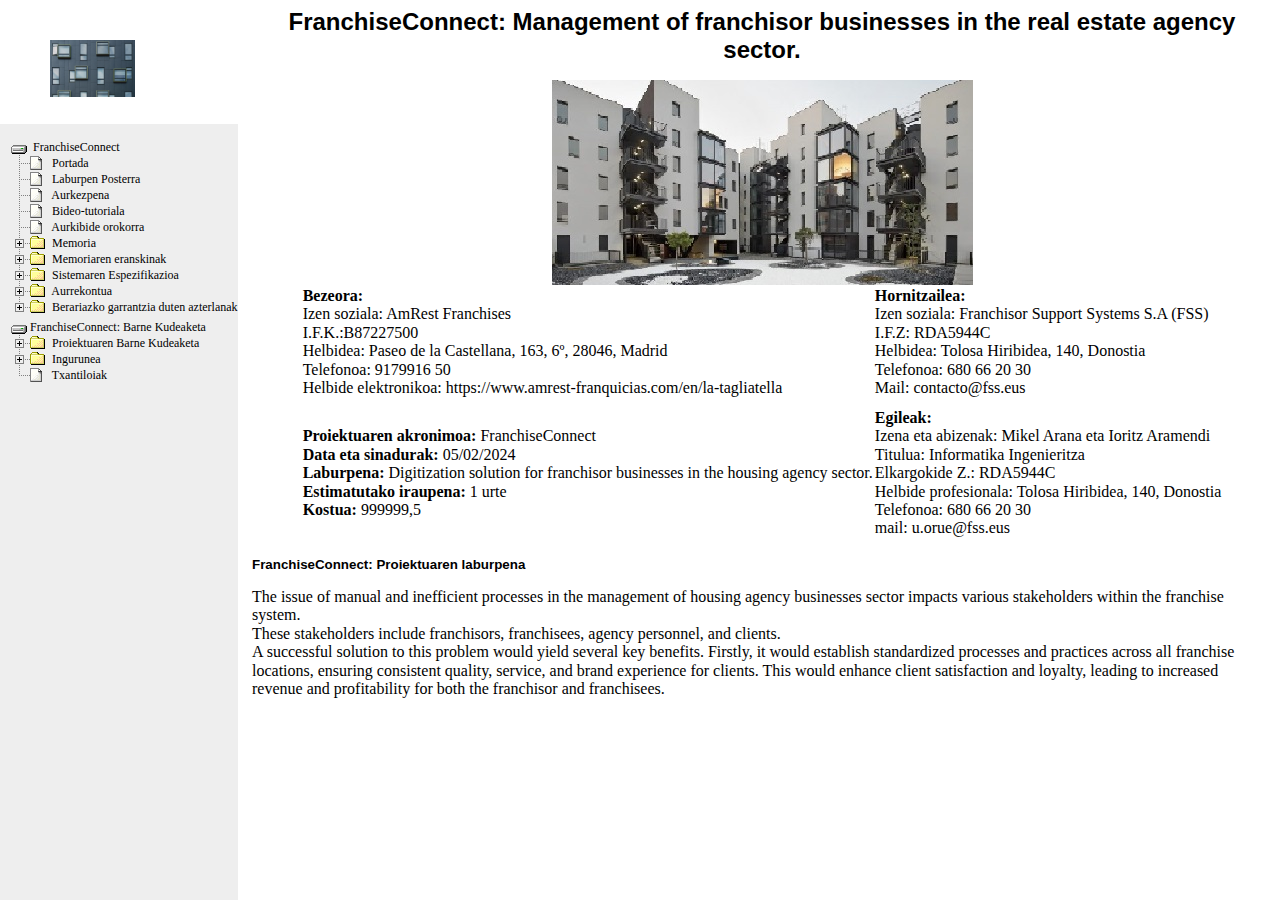
<file: index.htm>
<html>

	<head>
		<title>FranchiseConnect</title>
		<meta http-equiv="Content-Type" content="text/html; charset=iso-8859-1">
		<meta name="GENERATOR" content="Microsoft FrontPage 6.0">
		<meta name="ProgId" content="FrontPage.Editor.Document">
		<link rel="stylesheet" href="css/project.css" type="text/css">
	</head>

	<frameset rows="*">
	  <frameset cols="238,*">
		<frameset rows="118,80%">
		  <frame name="project_name" src="main/banner.htm" frameborder="0" scrolling="no">
		  <frame class="tree" name="contents" src="menu/project_tree.htm" border="0" frameborder="0" scrolling="yes">
		  <noframes>
			  <body>
				<p>This page uses frames, but your browser doesn't support them.</p>
			  </body>
		  </noframes>
		</frameset>
		<frameset rows="64%">	
			<frame name="principal" src="main/home_page.htm" frameborder="0" scrolling="no">
		</frameset>
	  </frameset>
	</frameset>
</html>
</file>
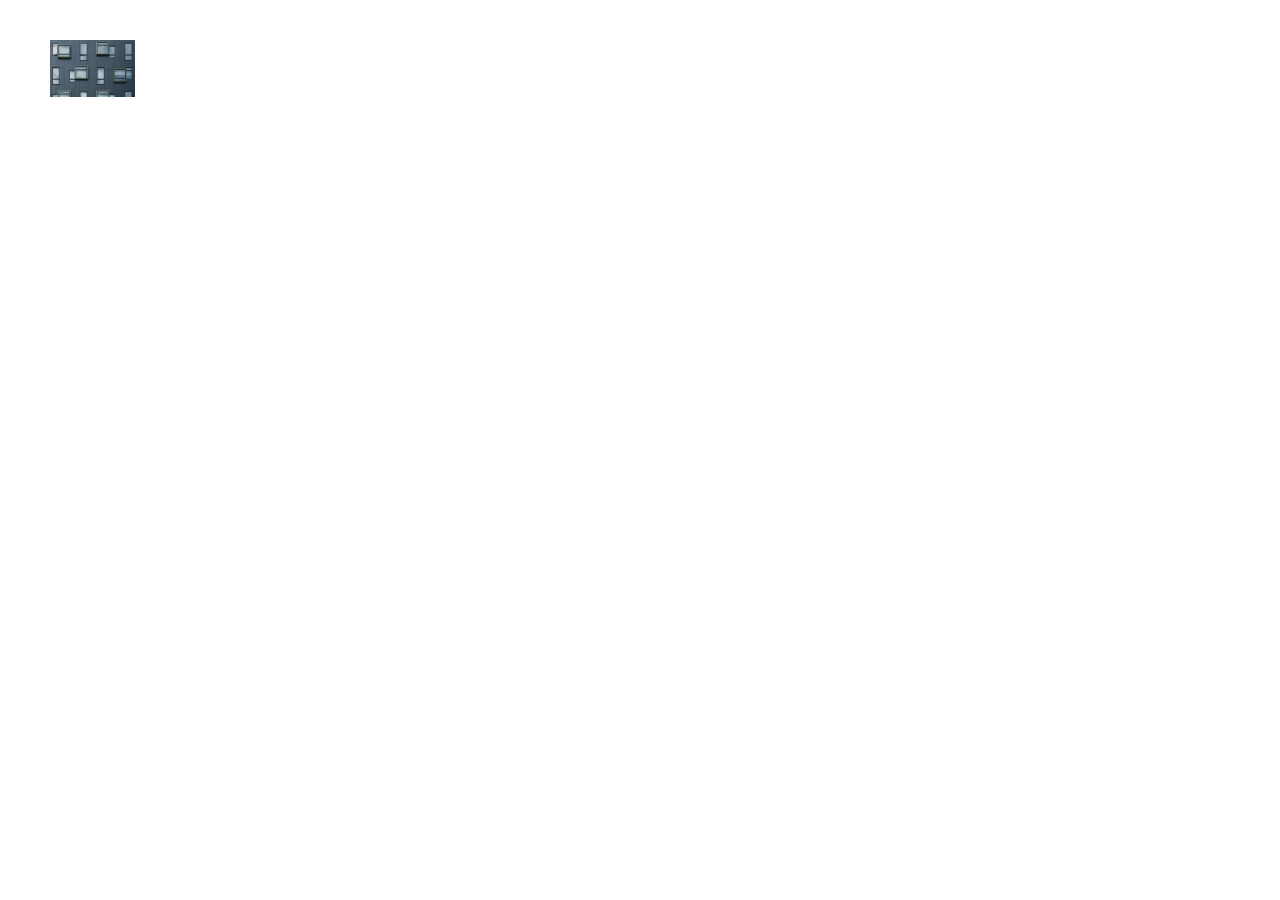
<file: main/banner.htm>
<html>

	<head>
		<title>Logo</title>
		<link rel="stylesheet" href="../css/project.css" type="text/css">
		<meta HTTP-EQUIV="Content-Type" CONTENT="text/html; charset=iso-8859-1">
	</head>
	
	<body class="ezkerra">		
			<div>
				<img src="../images/FranchiseConnect.jpg" alt="Acronimo" id="logo" width="85" style="position: absolute; top: 0; left: 50;"/>
			</div>
	</body>
</html>
</file>
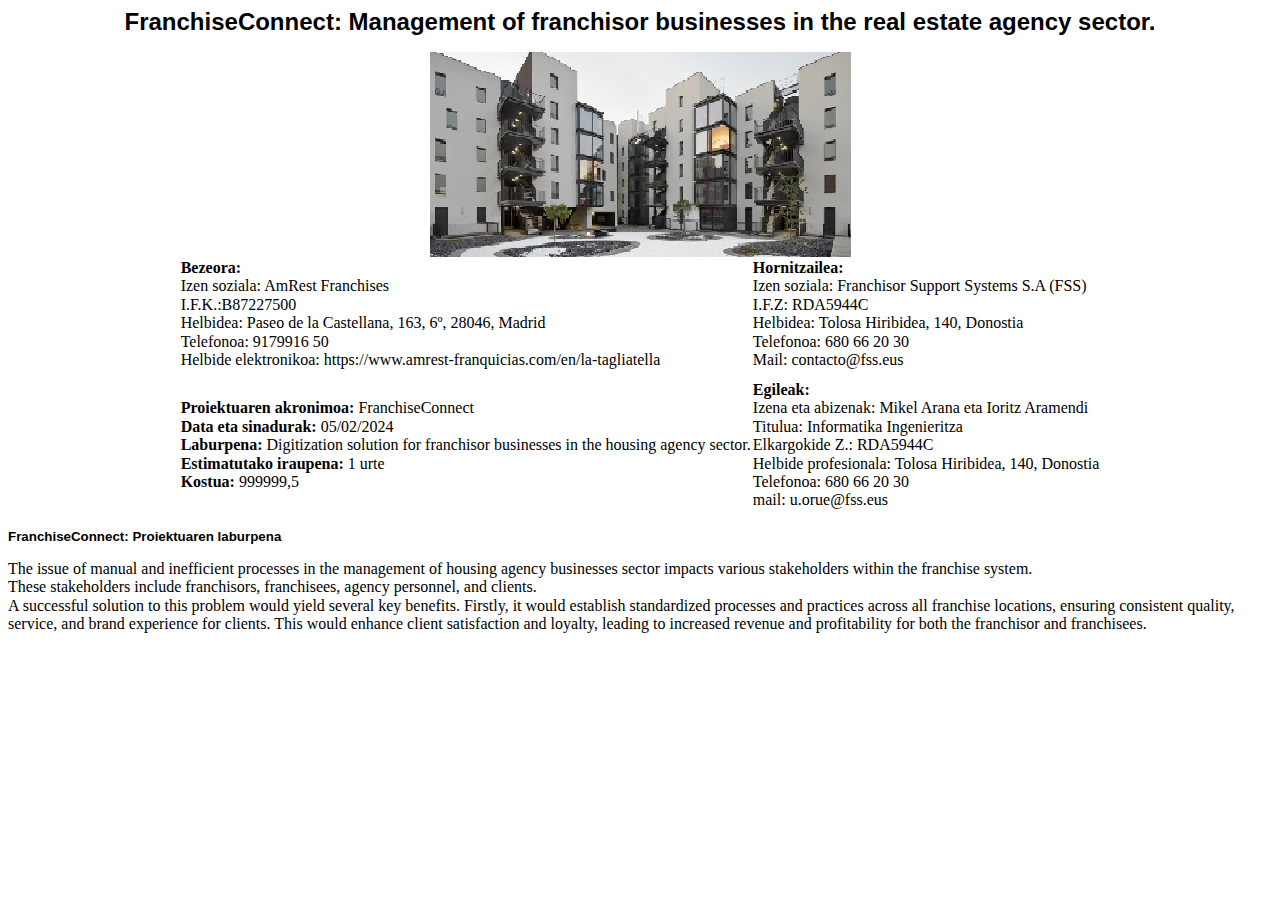
<file: main/home_page.htm>
<!DOCTYPE HTML PUBLIC "-//W3C//DTD HTML 4.0 Transitional//EN">
<html>
<head>
	<meta http-equiv="content-type" content="text/html; charset=utf-8"/>
	<title>FranchiseConnect</title>
	<meta name="generator" content="LibreOffice 6.4.7.2 (Linux)"/>
	<meta name="created" content="00:00:00"/>
	<meta name="changed" content="2024-02-09T13:52:07.498453284"/>
	<meta name="ProgId" content="FrontPage.Editor.Document"/>
	<style type="text/css">
		@page { size: 21cm 29.7cm; margin-left: 2cm; margin-right: 1cm; margin-top: 1cm; margin-bottom: 1cm }
		p { margin-bottom: 0.25cm; line-height: 115%; background: transparent }
		h1 { margin-bottom: 0.21cm; font-family: "Arial", sans-serif; font-size: 24pt; font-weight: bold; background: transparent; page-break-after: avoid }
		h1.banner { border: none; padding: 0cm; color: #000000; font-size: 18pt; text-align: center }
		h5 { margin-top: 0.21cm; margin-bottom: 0.11cm; font-family: "Arial", sans-serif; font-size: 10pt; font-weight: bold; background: transparent; page-break-after: avoid }
		td p { background: transparent }
		strong { font-weight: bold }
		a:link { color: #3082a8; font-family: "Arial", "Helvetica", sans-serif; font-size: 9pt; so-language: zxx; text-decoration: underline }
		a:visited { color: #551a8b; font-family: "Arial", "Helvetica", sans-serif; font-size: 9pt; so-language: zxx; text-decoration: underline }
	</style>
</head>
<body lang="es-ES" link="#3082a8" vlink="#551a8b" bgcolor="#ffffff" dir="ltr" style="border: none; padding: 0cm"><h1 class="banner">
<span style="display: inline-block; border: none; padding: 0cm">FranchiseConnect:
Management of franchisor businesses in the real estate agency sector.</span></h1>
<p align="center" style="margin-bottom: 0cm"><img src="../images/ItalianRestaurant.jpg" name="Imagen1" align="bottom" width="421" height="205" border="0"/>

</p>
<center>
	<table cellpadding="2" cellspacing="2">
		<tr>
			<td style="border: none; padding: 0cm"><p><strong>Bezeora: </strong><br/>
Izen
				soziala: AmRest Franchises <br/>
I.F.K.:B87227500 <br/>
Helbidea:
				Paseo de la Castellana, 163, 6º, 28046, Madrid <br/>
Telefonoa:
				9179916 50<br/>
Helbide elektronikoa:
				https://www.amrest-franquicias.com/en/la-tagliatella</p>
			</td>
			<td style="border: none; padding: 0cm"><p><strong>Hornitzailea:
				</strong><br/>
Izen soziala: Franchisor Support Systems S.A (FSS)
				<br/>
I.F.Z: RDA5944C<br/>
Helbidea: Tolosa Hiribidea, 140,
				Donostia<br/>
Telefonoa: 680 66 20 30<br/>
Mail: contacto@fss.eus</p>
			</td>
		</tr>
		<tr>
			<td style="border: none; padding: 0cm"><p><strong>Proiektuaren
				akronimoa:</strong> FranchiseConnect <br/>
<strong>Data eta
				sinadurak:</strong> 05/02/2024 <br/>
<strong>Laburpena:
				</strong>Digitization solution for franchisor businesses in the
				housing agency sector.<br/>
<strong>Estimatutako iraupena:</strong>
				1 urte <br/>
<strong>Kostua: </strong>999999,5 
				</p>
			</td>
			<td style="border: none; padding: 0cm"><p><strong>Egilea</strong><strong>k</strong><strong>:</strong><br/>
Izena
				eta abizenak: Mikel Arana eta Ioritz Aramendi <br/>
Titulua:
				Informatika Ingenieritza<br/>
Elkargokide Z.: RDA5944C<br/>
Helbide
				profesionala: Tolosa Hiribidea, 140, Donostia<br/>
Telefonoa: 680
				66 20 30<br/>
mail: u.orue@fss.eus 
				</p>
			</td>
		</tr>
	</table>
</center>
<h5 align="left">FranchiseConnect: Proiektuaren laburpena</h5>
<p align="left">The issue of manual and inefficient processes in the
management of housing agency businesses sector impacts various
stakeholders within the franchise system. <br/>
These stakeholders
include franchisors, franchisees, agency personnel, and clients. <br/>
A
successful solution to this problem would yield several key benefits.
Firstly, it would establish standardized processes and practices
across all franchise locations, ensuring consistent quality, service,
and brand experience for clients. This would enhance client
satisfaction and loyalty, leading to increased revenue and
profitability for both the franchisor and franchisees. 
</p>
</body>
</html>
</file>
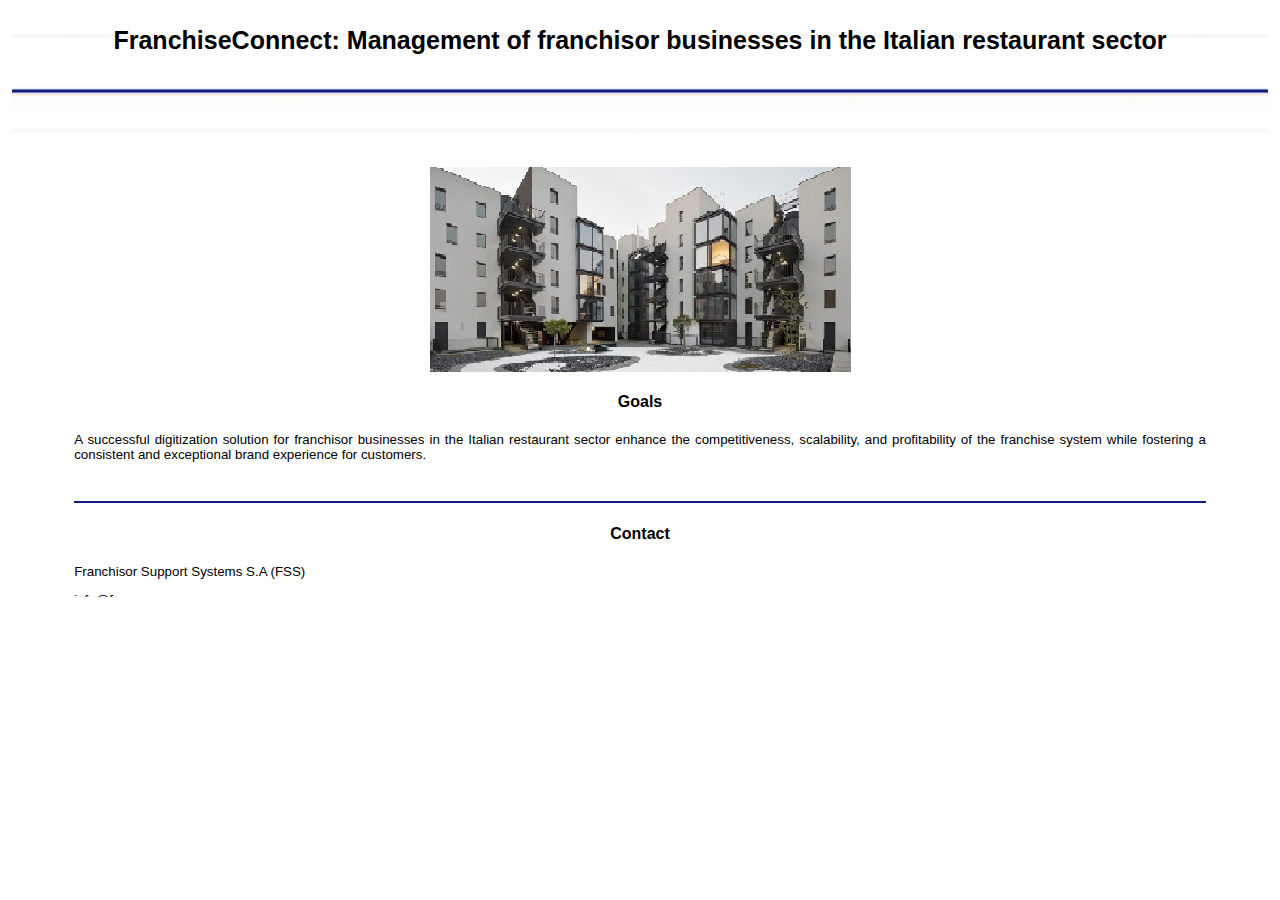
<file: main/home_page1.htm>
<html>

	<head>
		<title>FranchiseConnect</title>
		<link rel="stylesheet" href="../css/project.css" type="text/css">
		<meta http-equiv="Content-Type" content="text/html; charset=iso-8859-1">
		<meta name="GENERATOR" content="Microsoft FrontPage 6.0">
		<meta name="ProgId" content="FrontPage.Editor.Document">
	</head>

	<body>
		<div style="padding-left: 4px; padding-right: 4px; padding-top: 1px; padding-bottom: 1px">
			<h1 class="banner">FranchiseConnect: Management of franchisor businesses in the Italian restaurant sector </h1>
		</div>
		<div class="container">
		<table class="nagusia" id="top"><tr><td>
		<center><img src="../images/ItalianRestaurant.jpg" </center>
			<h4><strong>Goals</strong></h4>
			<p class="font5">
				A successful digitization solution for franchisor businesses in the Italian restaurant sector enhance the competitiveness, scalability, and profitability of the franchise system while fostering a consistent and exceptional brand experience for customers.
				</p>
			<br/>
			<hr color="#111B8C"/>
			<h4><strong>Contact</strong></h4>
			<p class="font5">Franchisor Support Systems S.A (FSS) </p>
			<p class="font5">info@fss.eus </p>
				<center><a href="mailto:info@fss.eus"><img src="../images/mail.gif" alt="mail.gif (611 bytes)" border="0" width="64" height="64"></a></center>
				
			</p>
			
			<hr color="#111B8C"/>
			<p class="font5">Top <a href="#top"><img src="../images/top.gif" alt="top.gif (164 bytes)" border="0"></a></p>
		</td></tr></table>
		</div>
	</body>

</html>
</file>
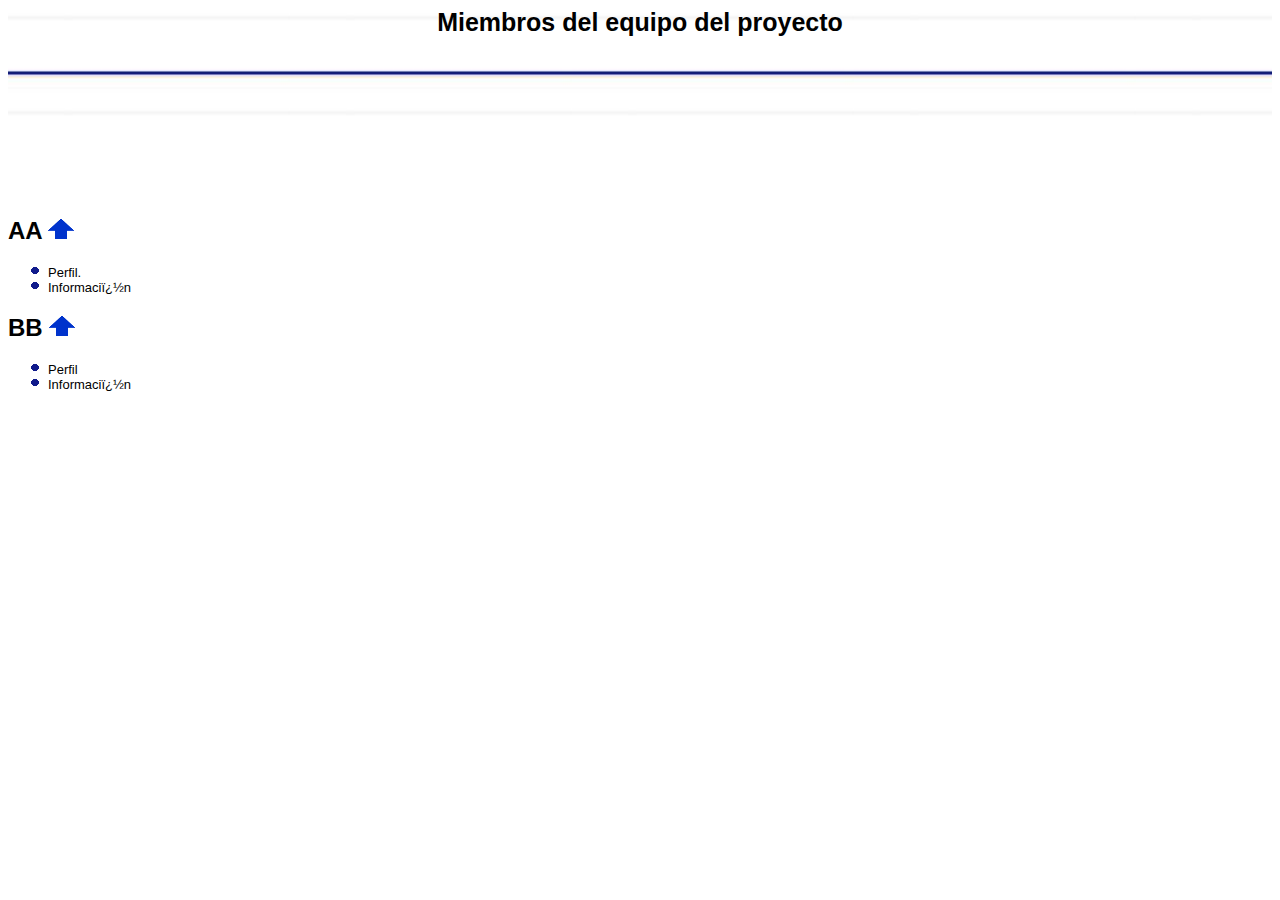
<file: main/project_members.htm>
<html>

<head>
<title>Proiektuaren Partaideak</title>
<link rel="stylesheet" href="../css/project.css" type="text/css">
<base target="_self">
<meta http-equiv="Content-Type" content="text/html; charset=iso-8859-1">
<meta name="GENERATOR" content="Microsoft FrontPage 6.0">
<meta name="ProgId" content="FrontPage.Editor.Document">
</head>

<body>
<h1 class="banner"><a name="Top"></a>Miembros del equipo del proyecto</h1>
&nbsp;<p>
<br>
</p>
<h2>AA <font size="3"> <a href="#Top"><img src="../images/top.gif" alt="top.gif (164 bytes)" border="0" width="26" height="20"></a></font></h2>
<ul>
  <li>Perfil. </li>
	<li>Informaci�n</li>
</ul>

<h2>BB <font size="3"> <a href="#Top"><img src="../images/top.gif" alt="top.gif (164 bytes)" border="0" width="26" height="20"></a></font></h2>
<ul>
  <li>Perfil</li>
  <li>Informaci�n</li>
</ul>

</body>

</html>
</file>
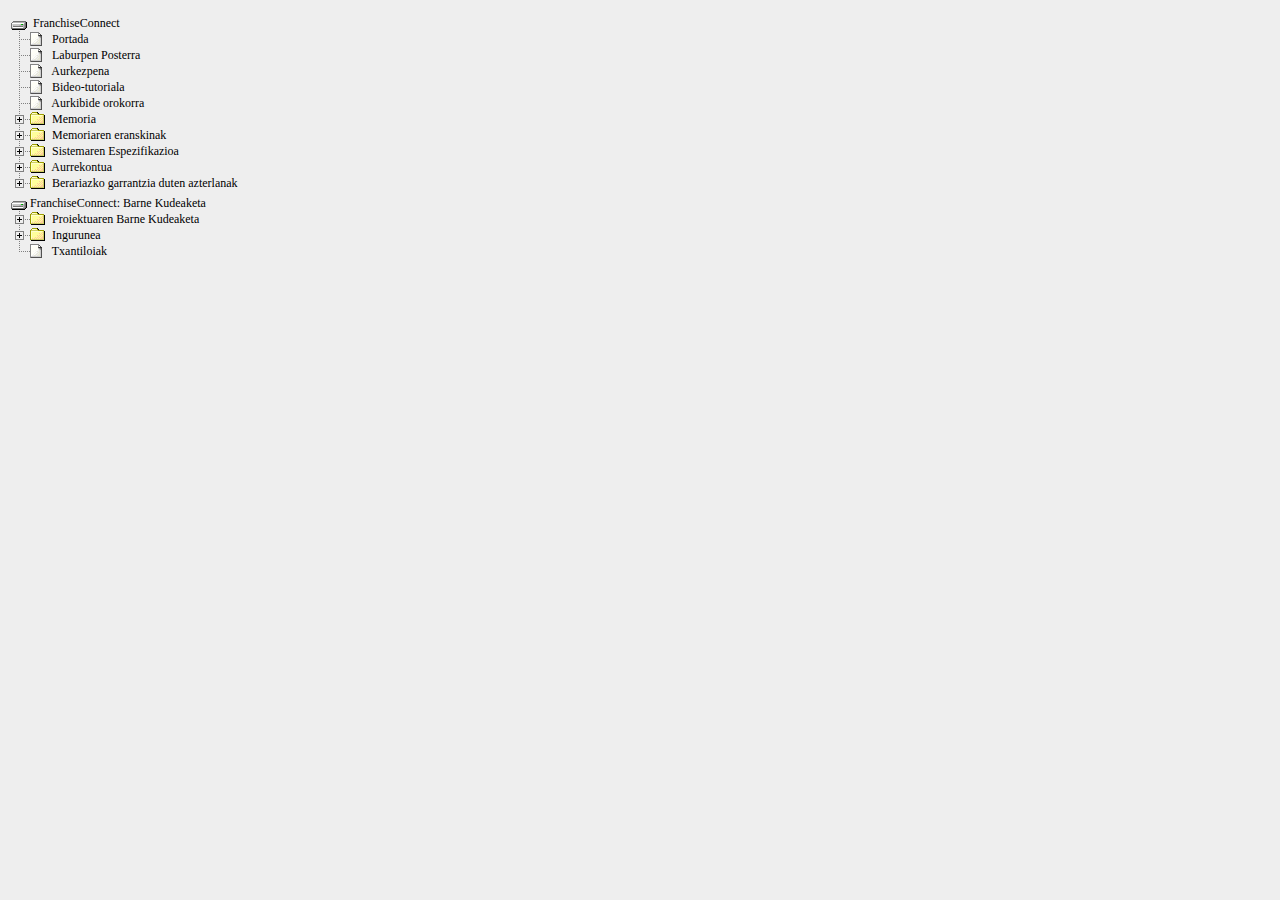
<file: menu/project_tree.htm>
<html>

	<head>
		<title>Crobot</title>
		<meta name="Microsoft Theme" content="none, default">
		<meta name="Microsoft Border" content="none">
		<meta http-equiv="Content-Type" content="text/html; charset=iso-8859-1">
		<meta name="GENERATOR" content="Microsoft FrontPage 4.0">
		<meta name="ProgId" content="FrontPage.Editor.Document">
		<link rel="stylesheet" href="../css/project.css" id="css_menu">
		<script language="JavaScript" src="tree.js"></script>
		<script language="JavaScript" src="tree_tpl.js"></script>
		<script language="JavaScript" src="tree_items.js"></script>
		<style>
			a, A:link, a:visited, a:active, A:hover
				{color: #000000; text-decoration: none; font-family: Tahoma, Verdana; font-size: 12px}
		</style>
	</head>
	
	<body class="ezkerra" id="b">
		<table><tr><td>
			<script language="JavaScript">
			<!--//
				new tree (TREE_ITEMS, TREE_TPL);
			//-->
			</script>
		</td></tr></table>
	</body>

</html>
</file>
<file: css/project.css>
body
{
	background-image: none;
	background-color: white;
}
#b
{
	background-color:#EEEEEE;
}
h1{font-family: Arial, sans-serif;}        
h1.banner
{
	height:120px;
	background-image:url(../images/underlinecopia.jpg);
	background-repeat: repeat; 
	background-attachment:scroll; 
	color:#000000;
	text-align: center;
	font-weight:bolder;
	font-size:25px;
	background-position: 0% 
}
h1.banner1 {
	background-attachment:scroll;
	background-image:url(../images/underlinecopia.jpg);
	background-position:0% 50%;
	background-repeat:repeat;
	color:#000000;
	font-size:30px;
	font-weight:bolder;
	height:70px;
	margin-bottom:40px;
	margin-top:40px;
	text-align:center;
}
.container
{
	height:433px;
	overflow:auto;
}
h2, h3{font-family: Arial, sans-serif;}
h4, h5
{
	font-family: Arial, sans-serif;        
	margin-left: 0px
}      
h6
{
	font-family: Arial, sans-serif;        
	margin-left: 0px;
	font-weight:normal;
	padding-bottom:0px;
	padding-top:0px;
 }
p{margin-left: 0px}
p.exampleheading
{
	font-family: Arial, sans-serif;
	font-weight: bold;
	font-size: 10pt;        
	margin-left: 15px
}
p.example{margin-left: 70px;}
p.picturetext
{
	text-align: center;	
	font-family: sans-serif;	
	font-size: 80%;        
	margin-left: 70px;        
	margin-right: 50px
}
p.definition
{
	background: #ffffcc;
	border: thin double black
}
p.tableheading
{
	font-weight: bold;
    margin-left: 0
}
p.tabletext{margin-left: 0}
p.comment{color: #000000}
ol{margin-left: +45px}
ol ol{margin-left: +23px}
ol ol ol{margin-left: +23px}
ol.alpha{list-style-type: lower-alpha}
ul li
{
	list-style-image: url(../images/bullet1.gif);
	text-indent: +0px	text-align: justify
}
ul ul li
{
	list-style-image: url("../images/bullet2.gif");
	text-indent: +0px	text-align: justify
}
ul ul ul li
{
	list-style-image: url("../images/bullet3.gif");        
	text-indent: +0px	text-align: justify
}
ul.plus{list-style-image: }
ul.minus{list-style-image: }
ul.ck{list-style-image: url("../images/checkbox.gif");}
table{}
td{vertical-align: top}
td ul{margin-left: +0px}
p.paramname{text-align: left}
p.paramexample{text-align: left;   color: red}
p.paramdescription{text-align: left}
font.paramexample{color: red}
font.imageexample{font-size: smaller}
li, a
{
	font-family:Arial, Helvetica, sans-serif;
	font-size:13px;
}
a{
	color:#3082A8;
}
a:visited{
	color:#551A8B;
}
.sectionHeading
{
	background-color:#98B1C4;
	color:#FFFFFF;
	cursor: hand;
	font-size:10.0pt;
	font-family:Arial, sans-serif;
	text-align:justify;
	font-weight: bold;
	padding-bottom: 2px;
	padding-left: 2px;
	padding-top: 2px;
	text-decoration: none;
}
.sectionContent
{
	padding-bottom: 0px;
	padding-left: 0px;
	padding-right: 0px;
	padding-top: 0px;
	text-align: right;
	font-family:Arial, sans-serif;
}
.sectionTable
{
	border-bottom: #ccc solid 0px;
	border-left: #ccc solid 1px;
	border-right: #ccc solid 0px;
	border-top: #ccc solid 1px;
	border-top-color:#ccc;
	width: 100%;
}
.sectionTableHeading
{
	background: #D8D8D8;
	border-bottom: #ccc solid 1px;
	border-left: #ccc solid 0px;
	border-right: #ccc solid 1px;
	border-top: #ccc solid 0px;
	color:#333333;
	height: 20;
	padding-bottom: 10px;
	padding-left: 10px;
	padding-right: 10px;
	padding-top: 10px;
	text-align: left;
	width: 20%;
	font-size:13.0px;
}
.sectionTableCell
{
	border-bottom: #ccc solid 1px;
	border-left: #ccc solid 0px;
	border-right: #ccc solid 1px;
	border-top: #ccc solid 0px;
	padding-bottom: 10px;
	padding-left: 10px;
	padding-right: 10px;
	padding-top: 10px;
	font-size:13.0px;
}
.font5
{
	color:windowtext;
	font-size:10.0pt;
	font-weight:400;
	text-decoration:none;
	font-family:Arial, sans-serif;
	text-align:justify;
}	
.nagusia
{
	width:90%;
	margin-left:auto;
	margin-right:auto;
}

.iterazioa
{
	width:90%;
	margin-left:auto;
	margin-right:auto;
	font-family:Arial, Helvetica, sans-serif;
}
.iterazioa td
{
	font-size:13.0px;
}
.iterazioa th
{
	background-color:#666666; 
	color:#FFFFFF;
}
.presupuesto
{
	width:90%;
	margin-left:auto;
	margin-right:auto;
	font-family:Arial, Helvetica, sans-serif;
}
.presupuesto td
{
	font-size:15.0px;
}
.presupuesto th
{
	background-color:#666666; 
	color:#FFFFFF;
}	
.euro{text-align:right;}
.listapresupuesto li
{
	font-size:15px;
	margin-top:5px;
}
#logo{
	margin-top:40px;
}
</file>
